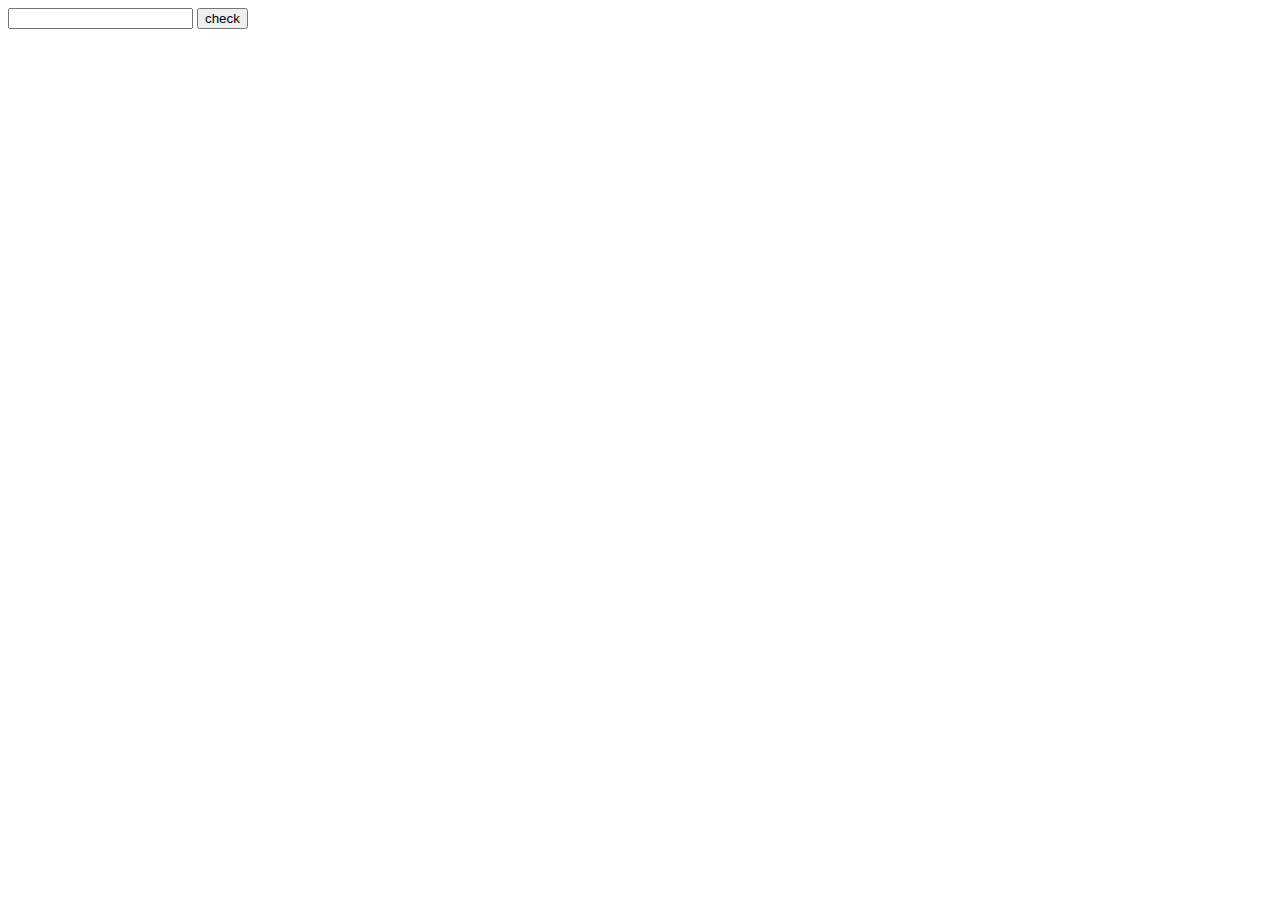
<file: lesson1/addDiv/index.html>
<!DOCTYPE html>
<html>

<head>
    <meta charset="utf-8">
    <title>Урок 1</title>
    <!-- <link rel="stylesheet" href="style.css"> -->
    <!-- <script src="script.js"></script> -->
</head>

<body>
    <!-- <div class="wrapper">
        <div class="square"></div>
        <div class="square"></div>
        <div class="square"></div>
    </div> -->

    <input type="text" class="age-getter">

    <button class="submit">check</button>

    <script src="script.js"></script>
</body>

</html>
</file>
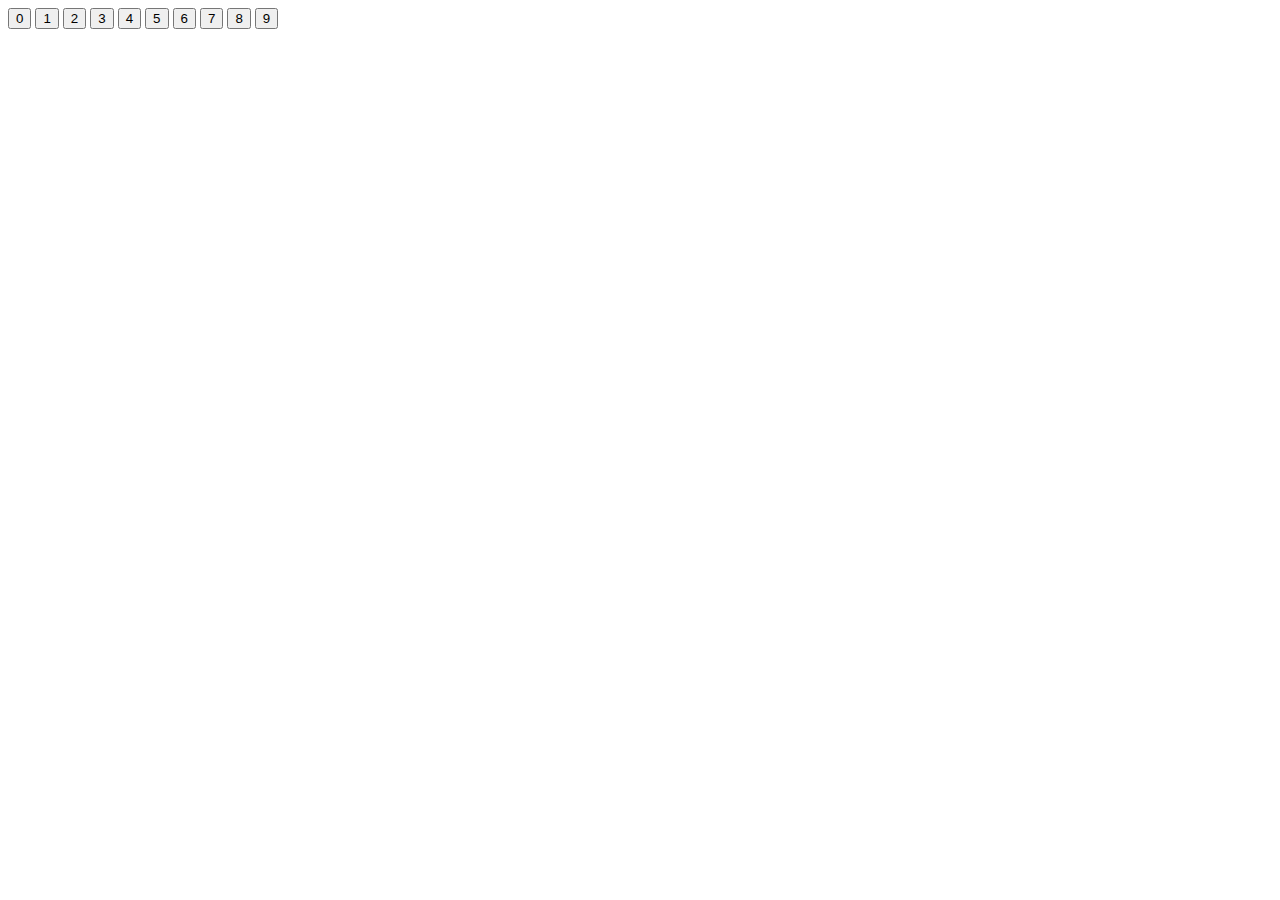
<file: lesson2/staticButtons/index.html>
<!DOCTYPE html>
<html>
<head></head>
<body>
    <button>0</button>
    <button>1</button>
    <button>2</button>
    <button>3</button>
    <button>4</button>
    <button>5</button>
    <button>6</button>
    <button>7</button>
    <button>8</button>
    <button>9</button>
    <script src="script.js"></script>    
</body>
</html>
</file>
<file: lesson1/addDiv/style.css>
body {
    margin: 0;
}

.square {
    width: 40px;
    height: 40px;
    margin-right: 8px;
    background: #4da1f7;
}

.wrapper {
    display: flex;
}
</file>
